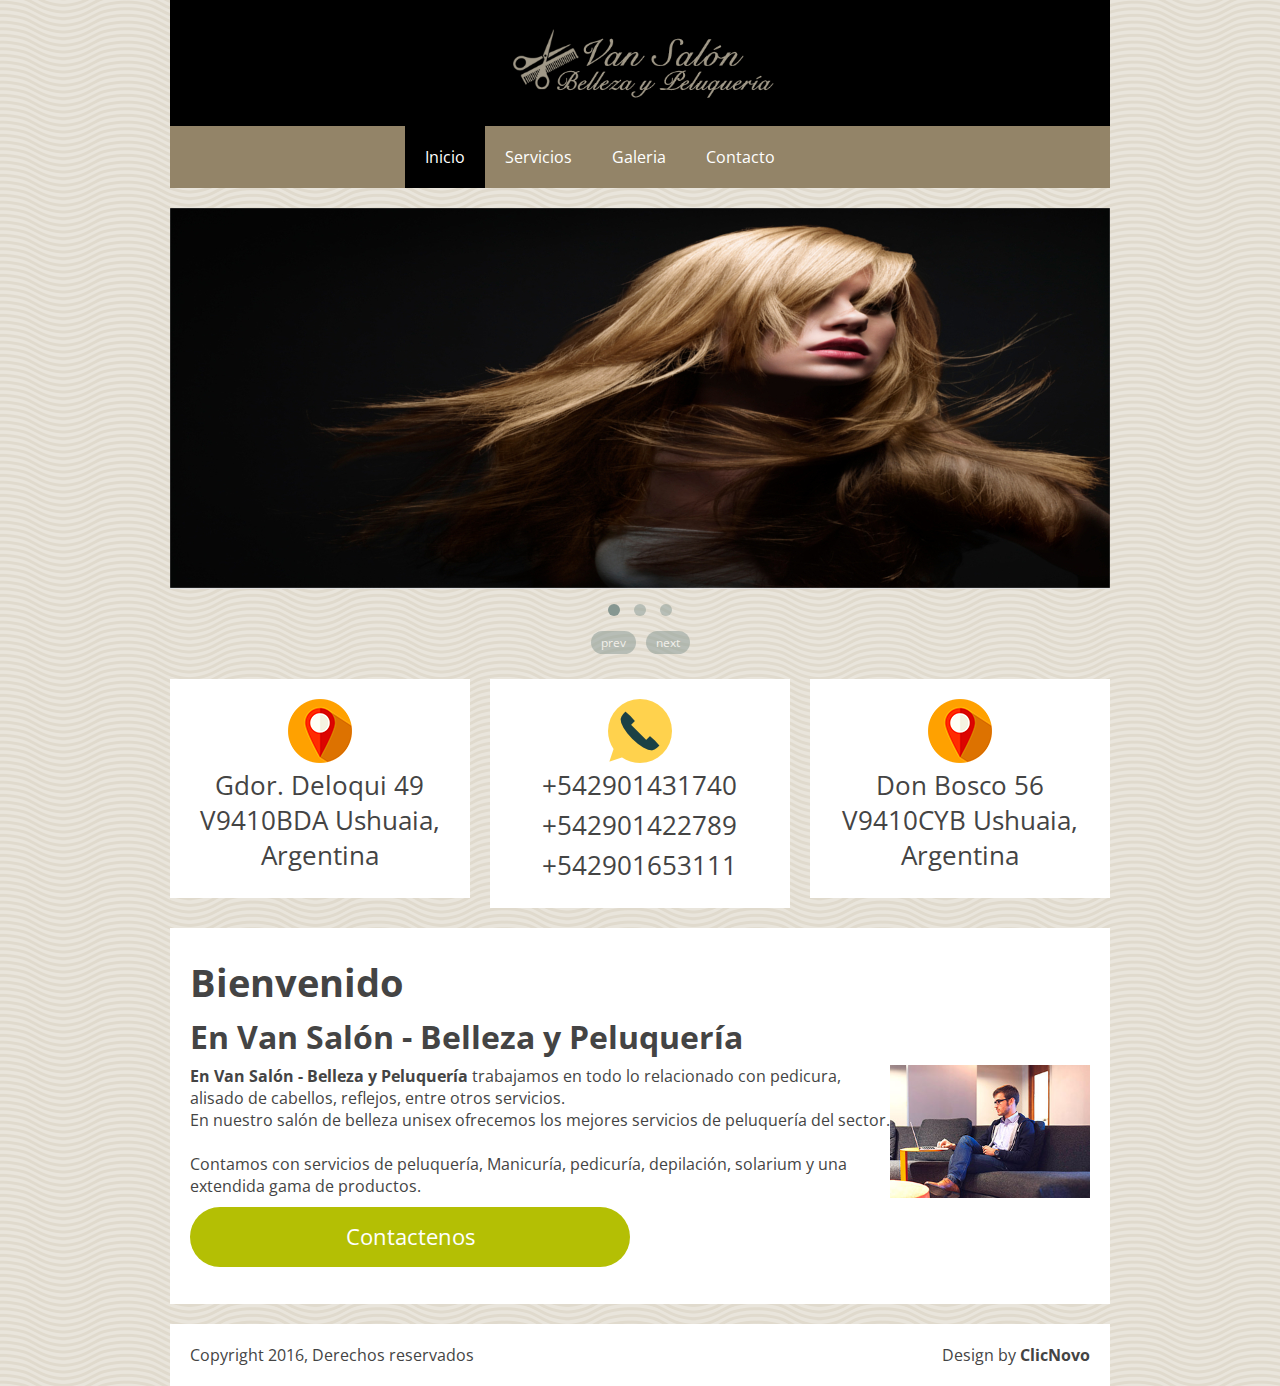
<file: index.html>
<!DOCTYPE html>
<html lang="en-US">
   <head>
      <meta charset="UTF-8">
      <meta name="viewport" content="width=device-width, initial-scale=1.0" />
      <title>Van Salon de Belleza</title>
      <link rel="stylesheet" href="css/components.css">
      <link rel="stylesheet" href="css/responsee.css">
      <link rel="stylesheet" href="owl-carousel/owl.carousel.css">
      <link rel="stylesheet" href="owl-carousel/owl.theme.css">
      <link href='http://fonts.googleapis.com/css?family=Open+Sans:400,300,600,700,800&subset=latin,latin-ext' rel='stylesheet' type='text/css'>
      <script type="text/javascript" src="js/jquery-1.8.3.min.js"></script>
      <script type="text/javascript" src="js/jquery-ui.min.js"></script>    
      <script type="text/javascript" src="js/modernizr.js"></script>
      <script type="text/javascript" src="js/responsee.js"></script>
      <!--[if lt IE 9]>
	      <script src="http://html5shiv.googlecode.com/svn/trunk/html5.js"></script>
        <script src="http://css3-mediaqueries-js.googlecode.com/svn/trunk/css3-mediaqueries.js"></script>
      <![endif]-->
   </head>
   <body class="size-960">
      <!-- HEADER -->
      <header>
         <div class="line">
            <div class="box banner">
               <div class="s-12 l-4 center">
                  <img src="img/logo.png">
               </div>
            </div>
         </div>
         <!-- TOP NAV -->  
         <div class="line">
            <nav class="margin-bottom">
               <p class="nav-text">Men&uacute;</p>
               <div class="top-nav s-12 l-6 center">
                  <ul>
                    <li><a href="index.html">Inicio</a></li>
                    <li><a href="servicios.html">Servicios</a></li>
                    <li><a href="galeria.html">Galeria</a></li>
                    <li><a href="contacto.html">Contacto</a></li>
                  </ul>
               </div>
            </nav>
         </div>
      </header>
      <section>
         <!-- CAROUSEL -->  
         <div class="line">
            <div id="owl-demo" class="owl-carousel owl-theme  margin-bottom">
               <div class="item"><img src="img/owl-c1.jpg" alt=""></div>
               <div class="item"><img src="img/owl-c2.jpg" alt=""></div>
               <div class="item"><img src="img/owl-c3.jpg" alt=""></div>
            </div>
         </div>
         <!-- ASIDE NAV AND CONTENT -->

         <div class="line">
             <div class="margin">

               <div class="s-12 m-6 l-4 margin-bottom">
                 <div class="box">
                   <div align="center">
                    <img src="img/ubicacion.png" alt="">
                    <h3>Gdor. Deloqui 49 V9410BDA Ushuaia, Argentina</h3>
                   </div>
                   
                  </div>
                 </div>
                
               <div class="s-12 m-6 l-4 margin-bottom">
                 <div class="box">
                   <div align="center">
                     <img src="img/mobile-phone.png" alt="">
                    <h3>
                      +542901431740
                    </h3>
                    <h3>
                      +542901422789
                    </h3>
                    <h3>
                      +542901653111
                    </h3>
                   </div>
                   
                  </div>
               </div>

              <div class="s-12 m-6 l-4 margin-bottom">
                <div class="box">
                  <div align="center">
                    <img src="img/ubicacion.png" alt="">
                  <h3>Don Bosco 56 V9410CYB Ushuaia, Argentina</h3>
                  </div>
                  
                </div>
              </div>

             </div>

         </div>

         <div class="line">
            <div class="box margin-bottom">
               <div class="margin">
                   
                  <!-- CONTENT -->

                  <article class="s-12 m-7 l-12">

                     <h1><b>Bienvenido</b></h1>
                     <h2><b>En Van Salón - Belleza y Peluquería</b></h2>

                    <img align="right" src="img/bienvenido.jpg" alt="Bienvenido" style="width: 200px">
                        <p>
                          <strong>En Van Salón - Belleza y Peluquería</strong> trabajamos en todo lo relacionado con pedicura, alisado de cabellos, reflejos, entre otros servicios.
                          <br>
                          En nuestro salón de belleza unisex ofrecemos los mejores servicios de peluquería del sector.
                          <br>
                          <br>
                          Contamos con servicios de peluquería, Manicuría, pedicuría, depilación, solarium y una extendida gama de productos. 
                        </p>

                    <div class="line">
                      <div class="margin">
                        <div class="s-12 l-6">
                          <a class="button rounded-full-btn submit-btn s-12 margin-bottom" href="contacto.html" style="margin-top: 10px;"><h3 style="color: white">Contactenos</h3></a>
                        </div>
                      </div>  
                    </div>

                  </article>
                  <!-- /CONTENT -->

               </div>
            </div>
         </div>
      </section>
      <!-- FOOTER -->
      <footer class="line">
         <div class="box">
            <div class="s-12 l-6">
               <p>Copyright 2016, Derechos reservados</p>
            </div>
            <div class="s-12 l-6">
               <a class="right" href="http://www.clicnovo.com" title="ClicNovo Google Partner">Design by <strong>ClicNovo</strong></a>
            </div>
         </div>
      </footer>
      <script type="text/javascript" src="owl-carousel/owl.carousel.js"></script>  
      <script type="text/javascript">
         jQuery(document).ready(function($) {	  
           $("#owl-demo").owlCarousel({		
         	navigation : true,
         	slideSpeed : 300,
         	paginationSpeed : 400,
         	autoPlay : true,
         	singleItem:true
           });
           $("#owl-demo2").owlCarousel({
         	items : 4,
         	lazyLoad : true,
         	autoPlay : true,
         	navigation : true,
         	pagination : false
           });
         });	 
      </script>
   </body>
</html>
</file>
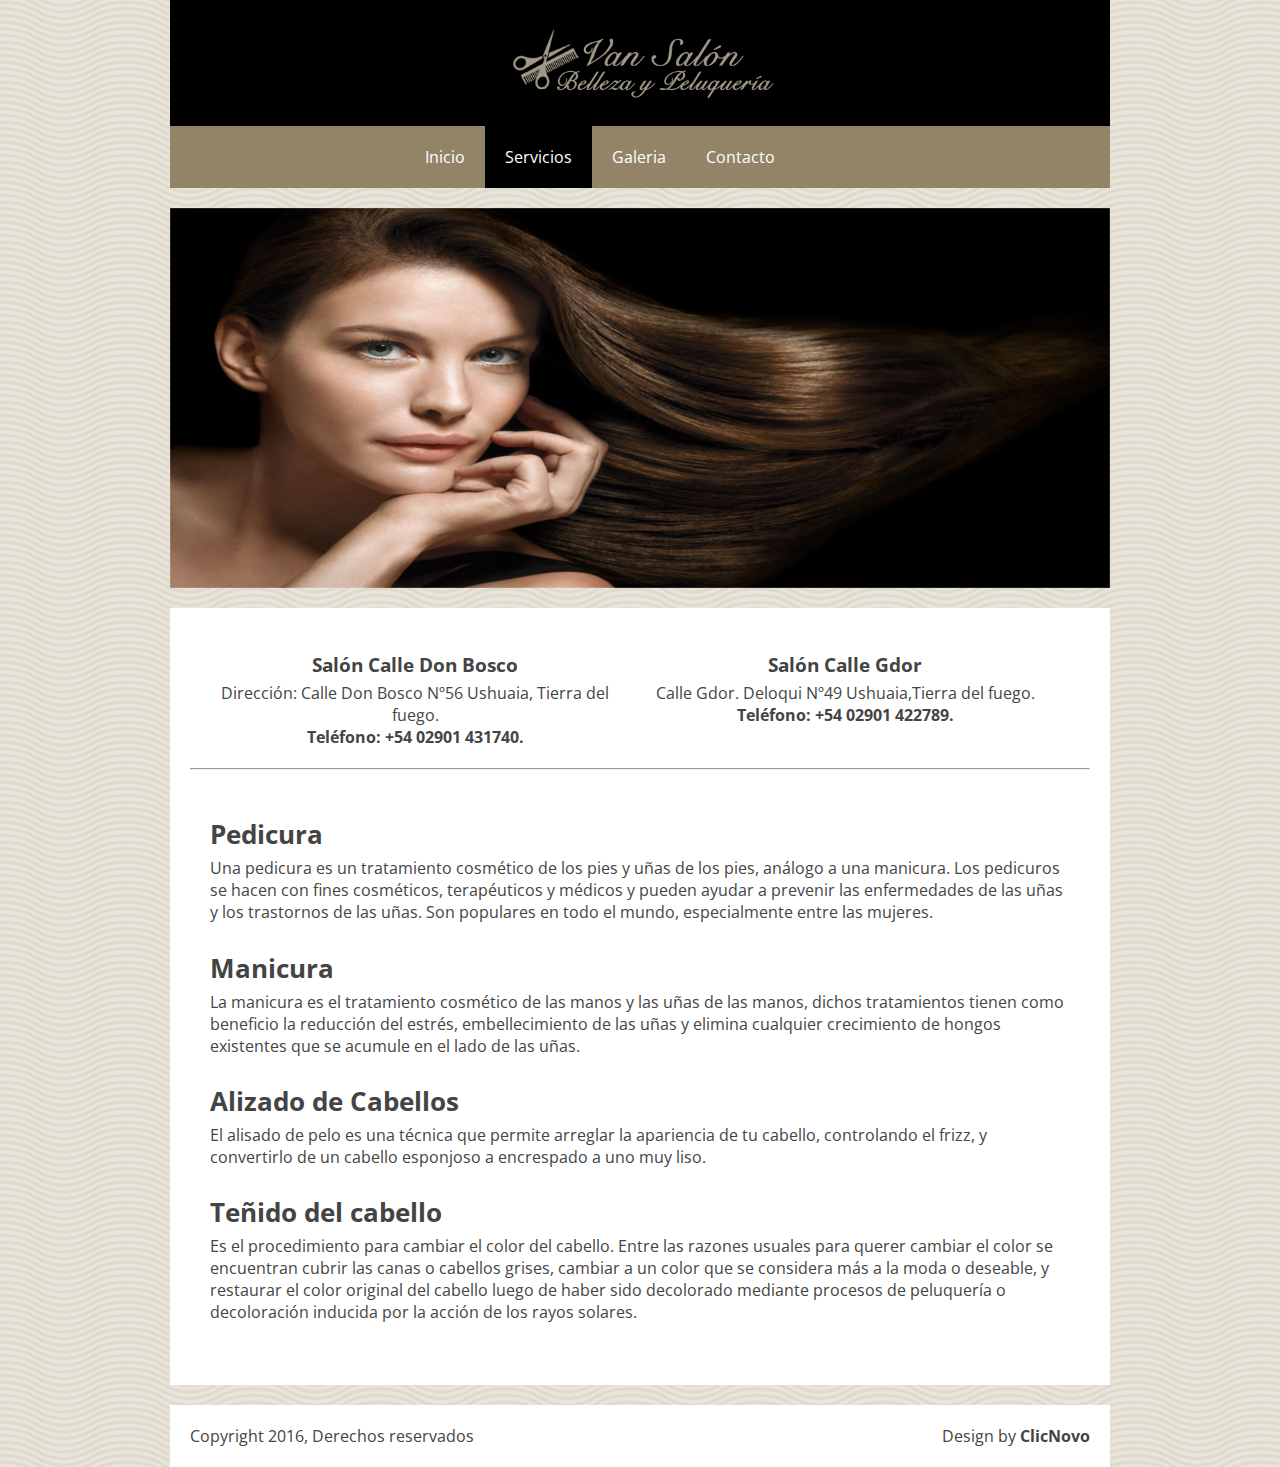
<file: servicios.html>
<!DOCTYPE html>
<html lang="en-US">
   <head>
      <meta charset="UTF-8">
      <meta name="viewport" content="width=device-width, initial-scale=1.0" />
      <title>Van Salon de Belleza</title>
      <link rel="stylesheet" href="css/components.css">
      <link rel="stylesheet" href="css/responsee.css">
      <link rel="stylesheet" href="owl-carousel/owl.carousel.css">
      <link rel="stylesheet" href="owl-carousel/owl.theme.css">
      <link href='http://fonts.googleapis.com/css?family=Open+Sans:400,300,600,700,800&subset=latin,latin-ext' rel='stylesheet' type='text/css'>
      <script type="text/javascript" src="js/jquery-1.8.3.min.js"></script>
      <script type="text/javascript" src="js/jquery-ui.min.js"></script>    
      <script type="text/javascript" src="js/modernizr.js"></script>
      <script type="text/javascript" src="js/responsee.js"></script>
      <!--[if lt IE 9]>
	      <script src="http://html5shiv.googlecode.com/svn/trunk/html5.js"></script>
        <script src="http://css3-mediaqueries-js.googlecode.com/svn/trunk/css3-mediaqueries.js"></script>
      <![endif]-->
   </head>
   <body class="size-960">
      <!-- HEADER -->
      <header>
         <div class="line">
            <div class="box banner">
               <div class="s-12 l-4 center">
                  <img src="img/logo.png">
               </div>
            </div>
         </div>
         <!-- TOP NAV -->  
         <div class="line">
            <nav class="margin-bottom">
               <p class="nav-text">Men&uacute;</p>
               <div class="top-nav s-12 l-6 center">
                  <ul>
                    <li><a href="index.html">Inicio</a></li>
                    <li><a href="servicios.html">Servicios</a></li>
                    <li><a href="galeria.html">Galeria</a></li>
                    <li><a href="contacto.html">Contacto</a></li>
                  </ul>
               </div>
            </nav>
         </div>
      </header>
      <section>
            <div class="line">
            <div class="margin-bottom">
                <img src="img/banner.jpg">
                </div>
          </div>
         <div class="line">
            <div class="box margin-bottom">
               <div class="margin">
                  <!-- CONTENT -->
                  <article class="s-12 m-12 l-12">
                     

                      <div class="box margin">

                        <div class="s-12 m-6 l-6" style="text-align: center;">
                            <h4><b>Sal&oacute;n Calle Don Bosco</b></h4>
                            <p>
                                Dirección: Calle Don Bosco Nº56 Ushuaia, Tierra del fuego.
                                <br>
                                <b>Teléfono: +54 02901 431740.</b>
                            </p>
                        </div>

                         <div class="s-12 m-6 l-6" style="text-align: center;">
                            <h4><b>Sal&oacute;n Calle Gdor</b></h4>
                            <p>
                                Calle Gdor. Deloqui Nº49 Ushuaia,Tierra del fuego.
                                <br>
                                <b>Teléfono: +54 02901 422789.</b>
                            </p>
                         </div>
                     </div>

                     <hr>

                      <div class="box">
                          <br>
                        <h3><b>Pedicura</b></h3>
                        <p>
                            Una pedicura es un tratamiento cosmético de los pies y uñas de los pies, análogo a una manicura. Los pedicuros se hacen con fines cosméticos, terapéuticos y médicos y pueden ayudar a prevenir las enfermedades de las uñas y los trastornos de las uñas. Son populares en todo el mundo, especialmente entre las mujeres.
                        </p><br>
                          
                        <h3><b>Manicura</b></h3>
                        <p>
                            La manicura es el tratamiento cosmético de las manos y las uñas de las manos, dichos tratamientos tienen como beneficio la reducción del estrés, embellecimiento de las uñas  y elimina cualquier crecimiento de hongos existentes que se acumule en el lado de las uñas.
                        </p><br>
                        
                        <h3><b>Alizado de Cabellos</b></h3>
                        <p>
                            El alisado de pelo es una técnica que permite arreglar la apariencia de tu cabello, controlando el frizz, y convertirlo de un cabello esponjoso a encrespado a uno muy liso.
                        </p><br>

                        <h3><b>Teñido del cabello</b></h3>
                        <p>
                            Es el procedimiento para cambiar el color del cabello. Entre las razones usuales para querer cambiar el color se encuentran cubrir las canas o cabellos grises, cambiar a un color que se considera más a la moda o deseable, y restaurar el color original del cabello luego de haber sido decolorado mediante procesos de peluquería o decoloración inducida por la acción de los rayos solares.
                        </p><br>
                     </div>
        
                  </article>
                  <!-- ASIDE NAV -->
               </div>
            </div>
         </div>
      </section>
      <!-- FOOTER -->
      <footer class="line">
         <div class="box">
            <div class="s-12 l-6">
               <p>Copyright 2016, Derechos reservados</p>
            </div>
            <div class="s-12 l-6">
               <a class="right" href="http://www.clicnovo.com" title="ClicNovo Google Partner">Design by <strong>ClicNovo</strong></a>
            </div>
         </div>
      </footer>
      <script type="text/javascript" src="owl-carousel/owl.carousel.js"></script>  
      <script type="text/javascript">
         jQuery(document).ready(function($) {	  
           $("#owl-demo").owlCarousel({		
         	navigation : true,
         	slideSpeed : 300,
         	paginationSpeed : 400,
         	autoPlay : true,
         	singleItem:true
           });
           $("#owl-demo2").owlCarousel({
         	items : 4,
         	lazyLoad : true,
         	autoPlay : true,
         	navigation : true,
         	pagination : false
           });
         });	 
      </script>
   </body>
</html>
</file>
<file: css/components.css>
/*
 * Components CSS - v3.1 - 2016-04-15
 * https://www.myresponsee.com
 * Copyright 2016, Vision Design - graphic zoo
 * Free to use under the MIT license.
*/
/* Tabs */
.tab-item {
  background: none repeat scroll 0 0 #fff;
  display: none;
  padding: 1.25em 0;
}
.tab-item.tab-active {
  display: block;
}
.tab-content > .tab-label {
  display: none;
}
.tab-nav > .tab-label {
  float:left;
}
a.tab-label, a.tab-label:link, a.tab-label:visited, a.tab-label:hover {
  background: none repeat scroll 0 0 #262626;
  color: #fff;
  margin-right: 1px;
  padding: 0.625em 1.25em;
  transition: background 0.20s linear 0s;
  -o-transition: background 0.20s linear 0s;
  -ms-transition: background 0.20s linear 0s;
  -moz-transition: background 0.20s linear 0s;
  -webkit-transition: background 0.20s linear 0s;
}
a.tab-label:hover,a.tab-label.active-btn {
  background: none repeat scroll 0 0 #999;
}
.tab-label.active-btn {
  cursor: default;
}
.tab-content {
  text-align: left;
}
/* Buttons */
.button,a.button,a.button:link,a.button:active,a.button:visited {
  background: #777 none repeat scroll 0 0;
  border: 0;
  color: #fff;
  cursor: pointer;
  display: inline-block;
  font-size: 0.85em;
  padding: 0.825em 1em;
  text-align: center;
  transition: all 0.20s linear 0s;
  -o-transition: all 0.20s linear 0s;
  -ms-transition: all 0.20s linear 0s;
  -moz-transition: all 0.20s linear 0s;
  -webkit-transition: all 0.20s linear 0s;
}
.button.rounded-btn {
  border-radius: 4px;
}
.button.rounded-full-btn {
  border-radius: 100px;
}
.button:hover {box-shadow: 0 0 10px 100px rgba(255,255,255,0.15) inset;}
.button.secondary-btn,a.button.secondary-btn,a.button.secondary-btn:link,a.button.secondary-btn:active,a.button.secondary-btn:visited {
  background: #444 none repeat scroll 0 0;
}
.button.cancel-btn,a.button.cancel-btn,a.button.cancel-btn:link,a.button.cancel-btn:active,a.button.cancel-btn:visited {
  background: #dc003a none repeat scroll 0 0;
}
.button.submit-btn,a.button.submit-btn,a.button.submit-btn:link,a.button.submit-btn:active,a.button.submit-btn:visited {
  background: #b4bf04 none repeat scroll 0 0;
}
.button.reload-btn,a.button.reload-btn,a.button.reload-btn:link,a.button.reload-btn:active,a.button.reload-btn:visited {
  background: #ff9800 none repeat scroll 0 0;
}
.button.disabled-btn {
  cursor: not-allowed!important;
  opacity: 0.2;
}
.button i {
  background: rgba(0, 0, 0, 0.1) none repeat scroll 0 0;
  border-radius: 27px;
  color: #fff!important;
  display: inline-block;
  font-size: 0.8em;
  height: 27px;
  line-height: 27px;
  margin-right: 5px;
  width: 27px;
  transition: all 0.20s linear 0s;
  -o-transition: all 0.20s linear 0s;
  -ms-transition: all 0.20s linear 0s;
  -moz-transition: all 0.20s linear 0s;
  -webkit-transition: all 0.20s linear 0s;
}
.button:hover > i {
  background: rgba(0, 0, 0, 0.06) none repeat scroll 0 0;
}

@media screen and (max-width:768px) {    
  .tab-nav > .tab-label {
    margin: 0.5px 0;
    width: 100%;
  }
}
/* Custom forms */
form.customform input, form.customform select, form.customform textarea, form.customform button {
 font-size:0.9em;
 font-family:inherit;
 margin-bottom:1.25em;
} 
form.customform input, form.customform select {height: 2.7em;}
form.customform input, form.customform textarea, form.customform select { 
 background: none repeat scroll 0 0 #F5F5F5;
 transition: background 0.20s linear 0s;
 -o-transition: background 0.20s linear 0s;
 -ms-transition: background 0.20s linear 0s;
 -moz-transition: background 0.20s linear 0s;
 -webkit-transition: background 0.20s linear 0s;
}
form.customform input:hover, form.customform textarea:hover, form.customform select:hover, form.customform input:focus, form.customform textarea:focus, form.customform select:focus {background: none repeat scroll 0 0 #fff;}
form.customform input, form.customform textarea, form.customform select {
 background: none repeat scroll 0 0 #F5F5F5;
 border: 1px solid #E0E0E0;
 padding: 0.625em;
 width: 100%;
}
form.customform input[type="file"] {
 border: 1px solid #E0E0E0;
 height: auto;
 max-height: 2.7em;
 min-height: 2.7em;
 padding: 0.4em;
 width: 100%;
}
form.customform input[type="radio"], form.customform input[type="checkbox"] {
 margin-right: 0.625em;
 width:auto;
 padding:0;
 height:auto;
}
form.customform option {padding: 0.625em;}
form.customform select[multiple="multiple"] {height: auto;}
form.customform button {
 width: 100%;
 background: none repeat scroll 0 0 #444;
 border: 0 none;
 color: #fff;
 height: 2.7em;
 padding: 0.625em;
 cursor:pointer;
 width: 100%;
 transition: background 0.20s linear 0s;
 -o-transition: background 0.20s linear 0s;
 -ms-transition: background 0.20s linear 0s;
 -moz-transition: background 0.20s linear 0s;
 -webkit-transition: background 0.20s linear 0s;
}	
form.customform button:hover {background: none repeat scroll 0 0 #666;}
/* Icon font - MFG labs */
@font-face {
  font-family: 'mfg';
    src: url('../font/mfglabsiconset-webfont.eot');
    src: url('../font/mfglabsiconset-webfont.svg#mfg_labs_iconsetregular') format('svg'),
   		   url('../font/mfglabsiconset-webfont.eot?#iefix') format('embedded-opentype'),
         url('../font/mfglabsiconset-webfont.woff') format('woff'),
         url('../font/mfglabsiconset-webfont.ttf') format('truetype');
    font-weight: normal;
    font-style: normal;
}
i, .icon {
  font-family: 'mfg';
  font-size: 1em;
  font-style: normal;
  font-weight: normal;
  color:#e3e3e3;
}
.icon2x {font-size: 2em;}
.icon3x {font-size: 3em;}
.gradient {
  color: #999;
  text-shadow: 1px 1px 1px rgba(27, 27, 27, 0.19);
  transition: all 0.1s ease-in-out 0s;
}
.gradient:hover, .gradient .current {
  color: #eee;
  text-shadow: 0 0 3px rgba(255, 255, 255, 0.25);
}
.icon-cloud:before { content: "\2601"; }
.icon-at:before { content: "\0040"; }
.icon-plus:before { content: "\002B"; }
.icon-minus:before { content: "\2212"; }
.icon-arrow_up:before { content: "\2191"; }
.icon-arrow_down:before { content: "\2193"; }
.icon-arrow_right:before { content: "\2192"; }
.icon-arrow_left:before { content: "\2190"; }
.icon-chevron_down:before { content: "\f004"; }
.icon-chevron_up:before { content: "\f005"; }
.icon-chevron_right:before { content: "\f006"; }
.icon-chevron_left:before { content: "\f007"; }
.icon-reorder:before { content: "\f008"; }
.icon-list:before { content: "\f009"; }
.icon-reorder_square:before { content: "\f00a"; }
.icon-reorder_square_line:before { content: "\f00b"; }
.icon-coverflow:before { content: "\f00c"; }
.icon-coverflow_line:before { content: "\f00d"; }
.icon-pause:before { content: "\f00e"; }
.icon-play:before { content: "\f00f"; }
.icon-step_forward:before { content: "\f010"; }
.icon-step_backward:before { content: "\f011"; }
.icon-fast_forward:before { content: "\f012"; }
.icon-fast_backward:before { content: "\f013"; }
.icon-cloud_upload:before { content: "\f014"; }
.icon-cloud_download:before { content: "\f015"; }
.icon-data_science:before { content: "\f016"; }
.icon-data_science_black:before { content: "\f017"; }
.icon-globe:before { content: "\f018"; }
.icon-globe_black:before { content: "\f019"; }
.icon-math_ico:before { content: "\f01a"; }
.icon-math:before { content: "\f01b"; }
.icon-math_black:before { content: "\f01c"; }
.icon-paperplane_ico:before { content: "\f01d"; }
.icon-paperplane:before { content: "\f01e"; }
.icon-paperplane_black:before { content: "\f01f"; }
.icon-color_balance:before { content: "\f020"; }
.icon-star:before { content: "\2605"; }
.icon-star_half:before { content: "\f022"; }
.icon-star_empty:before { content: "\2606"; }
.icon-star_half_empty:before { content: "\f024"; }
.icon-reload:before { content: "\f025"; }
.icon-heart:before { content: "\2665"; }
.icon-heart_broken:before { content: "\f028"; }
.icon-hashtag:before { content: "\f029"; }
.icon-reply:before { content: "\f02a"; }
.icon-retweet:before { content: "\f02b"; }
.icon-signin:before { content: "\f02c"; }
.icon-signout:before { content: "\f02d"; }
.icon-download:before { content: "\f02e"; }
.icon-upload:before { content: "\f02f"; }
.icon-placepin:before { content: "\f031"; }
.icon-display_screen:before { content: "\f032"; }
.icon-tablet:before { content: "\f033"; }
.icon-smartphone:before { content: "\f034"; }
.icon-connected_object:before { content: "\f035"; }
.icon-lock:before { content: "\F512"; }
.icon-unlock:before { content: "\F513"; }
.icon-camera:before { content: "\F4F7"; }
.icon-isight:before { content: "\f039"; }
.icon-video_camera:before { content: "\f03a"; }
.icon-random:before { content: "\f03b"; }
.icon-message:before { content: "\F4AC"; }
.icon-discussion:before { content: "\f03d"; }
.icon-calendar:before { content: "\F4C5"; }
.icon-ringbell:before { content: "\f03f"; }
.icon-movie:before { content: "\f040"; }
.icon-mail:before { content: "\2709"; }
.icon-pen:before { content: "\270F"; }
.icon-settings:before { content: "\9881"; }
.icon-measure:before { content: "\f044"; }
.icon-vector:before { content: "\f045"; }
.icon-vector_pen:before { content: "\2712"; }
.icon-mute_on:before { content: "\f047"; }
.icon-mute_off:before { content: "\f048"; }
.icon-home:before { content: "\2302"; }
.icon-sheet:before { content: "\f04a"; }
.icon-arrow_big_right:before { content: "\21C9"; }
.icon-arrow_big_left:before { content: "\21C7"; }
.icon-arrow_big_down:before { content: "\21CA"; }
.icon-arrow_big_up:before { content: "\21C8"; }
.icon-dribbble_circle:before { content: "\f04f"; }
.icon-dribbble:before { content: "\f050"; }
.icon-facebook_circle:before { content: "\f051"; }
.icon-facebook:before { content: "\f052"; }
.icon-git_circle_alt:before { content: "\f053"; }
.icon-git_circle:before { content: "\f054"; }
.icon-git:before { content: "\f055"; }
.icon-octopus:before { content: "\f056"; }
.icon-twitter_circle:before { content: "\f057"; }
.icon-twitter:before { content: "\f058"; }
.icon-google_plus_circle:before { content: "\f059"; }
.icon-google_plus:before { content: "\f05a"; }
.icon-linked_in_circle:before { content: "\f05b"; }
.icon-linked_in:before { content: "\f05c"; }
.icon-instagram:before { content: "\f05d"; }
.icon-instagram_circle:before { content: "\f05e"; }
.icon-mfg_icon:before { content: "\f05f"; }
.icon-xing:before { content: "\F532"; }
.icon-xing_circle:before { content: "\F533"; }
.icon-mfg_icon_circle:before { content: "\f060"; }
.icon-user:before { content: "\f061"; }
.icon-user_male:before { content: "\f062"; }
.icon-user_female:before { content: "\f063"; }
.icon-users:before { content: "\f064"; }
.icon-file_open:before { content: "\F4C2"; }
.icon-file_close:before { content: "\f067"; }
.icon-file_alt:before { content: "\f068"; }
.icon-file_close_alt:before { content: "\f069"; }
.icon-attachment:before { content: "\f06a"; }
.icon-check:before { content: "\2713"; }
.icon-cross_mark:before { content: "\274C"; }
.icon-cancel_circle:before { content: "\F06E"; }
.icon-check_circle:before { content: "\f06d"; }
.icon-magnifying:before { content: "\F50D"; }
.icon-inbox:before { content: "\f070"; }
.icon-clock:before { content: "\23F2"; }
.icon-stopwatch:before { content: "\23F1"; }
.icon-hourglass:before { content: "\231B"; }
.icon-trophy:before { content: "\f074"; }
.icon-unlock_alt:before { content: "\F075"; }
.icon-lock_alt:before { content: "\F510"; }
.icon-arrow_doubled_right:before { content: "\21D2"; }
.icon-arrow_doubled_left:before { content: "\21D0"; }
.icon-arrow_doubled_down:before { content: "\21D3"; }
.icon-arrow_doubled_up:before { content: "\21D1"; }
.icon-link:before { content: "\f07B"; }
.icon-warning:before { content: "\2757"; }
.icon-warning_alt:before { content: "\2755"; }
.icon-magnifying_plus:before { content: "\f07E"; }
.icon-magnifying_minus:before { content: "\f07F"; }
.icon-white_question:before { content: "\2754"; }
.icon-black_question:before { content: "\2753"; }
.icon-stop:before { content: "\f080"; }
.icon-share:before { content: "\f081"; }
.icon-eye:before { content: "\f082"; }
.icon-trash_can:before { content: "\f083"; }
.icon-hard_drive:before { content: "\f084"; }
.icon-information_black:before { content: "\f085"; }
.icon-information_white:before { content: "\f086"; }
.icon-printer:before { content: "\f087"; }
.icon-letter:before { content: "\f088"; }
.icon-soundcloud:before { content: "\f089"; }
.icon-soundcloud_circle:before { content: "\f08A"; }
.icon-anchor:before { content: "\2693"; }
.icon-female_sign:before { content: "\2640"; }
.icon-male_sign:before { content: "\2642"; }
.icon-joystick:before { content: "\F514"; }
.icon-high_voltage:before { content: "\26A1"; }
.icon-fire:before { content: "\F525"; }
.icon-newspaper:before { content: "\F4F0"; }
.icon-chart:before { content: "\F526"; }
.icon-spread:before { content: "\F527"; }
.icon-spinner_1:before { content: "\F528"; }
.icon-spinner_2:before { content: "\F529"; }
.icon-chart_alt:before { content: "\F530"; }
.icon-label:before { content: "\F531"; }
.icon-brush:before { content: "\E000"; }
.icon-refresh:before { content: "\E001"; }
.icon-node:before { content: "\E002"; }
.icon-node_2:before { content: "\E003"; }
.icon-node_3:before { content: "\E004"; }
.icon-link_2_nodes:before { content: "\E005"; }
.icon-link_3_nodes:before { content: "\E006"; }
.icon-link_loop_nodes:before { content: "\E007"; }
.icon-node_size:before { content: "\E008"; }
.icon-node_color:before { content: "\E009"; }
.icon-layout_directed:before { content: "\E010"; }
.icon-layout_radial:before { content: "\E011"; }
.icon-layout_hierarchical:before { content: "\E012"; }
.icon-node_link_direction:before { content: "\E013"; }
.icon-node_link_short_path:before { content: "\E014"; }
.icon-node_cluster:before { content: "\E015"; }
.icon-display_graph:before { content: "\E016"; }
.icon-node_link_weight:before { content: "\E017"; }
.icon-more_node_links:before { content: "\E018"; }
.icon-node_shape:before { content: "\E00A"; }
.icon-node_icon:before { content: "\E00B"; }
.icon-node_text:before { content: "\E00C"; }
.icon-node_link_text:before { content: "\E00D"; }
.icon-node_link_color:before { content: "\E00E"; }
.icon-node_link_shape:before { content: "\E00F"; }
.icon-credit_card:before { content: "\F4B3"; }
.icon-disconnect:before { content: "\F534"; }
.icon-graph:before { content: "\F535"; }
.icon-new_user:before { content: "\F536"; }
</file>
<file: css/responsee.css>
/*
 * Responsee CSS - v3.1 - 2016-04-15
 * https://www.myresponsee.com
 * Copyright 2016, Vision Design - graphic zoo
 * Free to use under the MIT license.
*/
* {  
  -webkit-box-sizing:border-box;
  -moz-box-sizing:border-box;
  box-sizing:border-box;
  margin:0;	
  }
body {
  background-image: url(../img/wov.png);
  background-repeat: repeat;
  font-size:100%;
  font-family:"Open Sans",Arial,sans-serif;
  color:#444;
  }
h1, h2, h3, h4, h5, h6 {
  color:#444;
  font-weight: normal;
  margin:0.2em 0 0.2em 0;    
}
h1 {font-size:2.4em;}
h2 {font-size:2em;}  
h3 {font-size:1.6em;}  
h4 {font-size:1.2em;}  
h5 {font-size:1em;}  
h6 {font-size:0.9em;}    
a, a:link, a:visited, a:hover, a:active {
  text-decoration:none;
  color:#444;
}
img {
  border:0;
  display:block;
  height:auto;
  max-width:100%;
  width:auto;
}
.owl-item img, .full-img {
  max-width: none;
  width:100%;
}  
table {
  background:none repeat scroll 0 0 #fff;
  border:1px solid #D0D0D0;
  border-collapse:collapse;
  border-spacing:0;
  text-align:left;
  width:100%;
}
table tr td, table tr th {padding:0.625em;}
table tfoot, table thead {background:none repeat scroll 0 0 #e0e0e0;}
table tr:nth-of-type(2n) {background:none repeat scroll 0 0 #e0e0e0;}
th {border-right:1px solid #fff;}
td {border-right:1px solid #e0e0e0;}
.size-960 .line {
  margin:0 auto;
  max-width:60em;
  padding:0 0.625em;
}
.size-1140 .line {
  margin:0 auto;
  max-width:71.25em;
  padding:0 0.625em;
}
.size-960.align-content-left .line,.size-1140.align-content-left .line {margin-left:0;}
form {line-height:1.4em;}
nav {
  display:block;
  width:100%;
  background:#938468;
}
.line::after, nav::after, .center::after, .box::after, .margin::after {clear: both;}
.line::before, .line::after, nav::before, nav::after, .center::before, .center::after, .box::before, .box::after, .margin::before, .margin::after {
  content: " ";
  display: table;
}
.top-nav ul {padding:0;}
.top-nav ul ul {
  position:absolute;
  background:#262626;
}
.top-nav li {
  float:left;
  list-style:none outside none;
  cursor:pointer;
}
.top-nav li a {
  padding:1.25em;
  display:block;
  color:#fff; 
}
.top-nav li ul li a {
  background:none repeat scroll 0 0 #222;
  min-width:100%;
  padding:0.625em;
}
.top-nav li a:hover, .aside-nav li a:hover {background:#E59318;}
.top-nav li ul {display:none;}
.top-nav li ul li {
  float:none;
  list-style:none outside none;
  min-width:100%;
  padding:0;
}
.top-nav li ul li ul li {
  float:none;
  list-style:none outside none;
  min-width:100%;
  padding:0;
}
.count-number {
  background:none repeat scroll 0 0 #777;
  -webkit-border-radius:10em;
  -moz-border-radius:10em;
  border-radius:10em;
  display:inline-block;
  font-size:0.7em;
  line-height:1.8em;
  margin-left:0.3125em;
  text-align:center;
  width:1.8em;  
  color:#fff; 
  margin-bottom:-0.3125em; 
}
ul.chevron .count-number {display:none;}
ul.chevron .submenu > a:after, ul.chevron .sub-submenu > a:after,ul.chevron .aside-submenu > a:after, ul.chevron .aside-sub-submenu > a:after {
  content:"\f004";
  display:inline-block;
  font-family:mfg;
  font-size:0.7em;
  margin:0 0.625em;
}
.top-nav .active-item a {background:none repeat scroll 0 0 #000;}
.aside-nav > ul > li.active-item > a:link, .aside-nav > ul > li.active-item > a:visited {
  background:none repeat scroll 0 0 #999;
  color:#fff;
} 
@media screen and (min-width:769px) {
  .aside-nav .count-number {
	 margin-left:-1.25em;	
	 float:right;	
  }
  .top-nav li:hover > ul {
	 display:block;
	 z-index:10;
  }  
.top-nav li:hover > ul ul {
    left:100%;
    margin:-2.5em 0;
    width:100%;
  } 
}
.nav-text {display:none;}
.aside-nav li li a, .aside-nav li li.active-item a, .aside-nav li li.aside-sub-submenu li a, 
.aside-nav > ul > li > a, .aside-nav > ul > li.active-item > a:link, .aside-nav > ul > li.active-item > a:visited, .aside-nav li > ul,
.top-nav .active-item a, .top-nav li a, .aside-nav li a, .top-nav li ul li a, .top-nav li a,.top-nav li a, .top-nav li ul li a, .top-nav li ul li ul li a {
  transition:background 0.20s linear 0s;
  -o-transition:background 0.20s linear 0s;
  -ms-transition:background 0.20s linear 0s;
  -moz-transition:background 0.20s linear 0s;
  -webkit-transition:background 0.20s linear 0s;
}
.aside-nav ul {
  background:#e8e8e8; 
  padding:0;
}
.aside-nav li {
  list-style:none outside none;
  cursor:pointer;
}
.aside-nav li a {
  display:block;
  padding:1.25em;
  border-bottom:1px solid #d2d2d2; 
}
.aside-nav > ul > li:last-child a {border-bottom:0 none;}
.aside-nav li > ul {
  height:0;
  display:block;
  position:relative;
  background:#f4f4f4;
  border-left:solid 1px #f2f2f2;
  border-right:solid 1px #f2f2f2;
  overflow:hidden;
}
.aside-nav li ul ul {
  border:0;
  background:#fff;
}
.aside-nav ul ul a {padding:0.625em 1.25em;}
.aside-nav li a:link, .aside-nav li a:visited {color:#333;}
.aside-nav li li a:hover, .aside-nav li li.active-item > a, .aside-nav li li.aside-sub-submenu li a:hover {
  color:#999;
  background:none;
}
.aside-nav > ul > li > a:hover {color:#fff;}
.aside-nav li li a:hover:before, .aside-nav li li.active-item a:before {
  content:"\f006";
  display:inline-block;
  font-family:"mfg";
  font-size:0.6em;
  margin:0 0.625em 0 -1.25em;
  width:0.625em;
}
.aside-nav li li a:link, .aside-nav li li a:visited {background:none;}
.aside-nav .show-aside-ul, .aside-nav .active-aside-item  {
  display:block;  
  height:auto;
}
.padding {
  display:list-item;
  list-style:none outside none;
  padding:10px;
}
.margin {margin:0 -0.625em;}
.line {clear:left;}
.line .line {padding:0;}
.hide-l {display:none;}
.box {
  background:none repeat scroll 0 0 #fff;
  display:block;
  padding:1.25em;
  width:100%;
}
.margin-bottom {margin-bottom:1.25em;}
.s-1, .s-2,.s-five,.s-3, .s-4, .s-5, .s-6, .s-7, .s-8, .s-9, .s-10, .s-11, .s-12, .m-1, .m-2, .m-five, .m-3, .m-4, .m-5, .m-6, .m-7, .m-8, .m-9, .m-10, .m-11, .m-12, .l-1, .l-2, .l-five, .l-3, .l-4, .l-5, .l-6, .l-7, .l-8, .l-9, .l-10, .l-11, .l-12 {
  float:left;
  position:relative;
}
.l-offset-1 {margin-left:8.3333%;}
.l-offset-2 {margin-left:16.6666%;}
.l-offset-five {margin-left:16.6666%;}
.l-offset-3 {margin-left:25%;}
.l-offset-4 {margin-left:33.3333%;}
.l-offset-5 {margin-left:41.6666%;}
.l-offset-6 {margin-left:50%;}
.l-offset-7 {margin-left:58.3333%;}
.l-offset-8 {margin-left:66.6666%;}
.l-offset-9 {margin-left:75%;}
.l-offset-10 {margin-left:83.3333%;}
.l-offset-11 {margin-left:91.6666%;}
.l-offset-12 {margin-left:100%;} 
.s-1 {width:8.3333%;}
.s-2 {width:16.6666%;}
.s-five {width:16.6666%;}
.s-3 {width:25%;}
.s-4 {width:33.3333%;}
.s-5 {width:41.6666%;}
.s-6 {width:50%;}
.s-7 {width:58.3333%;}
.s-8 {width:66.6666%;}
.s-9 {width:75%;}
.s-10 {width:83.3333%;}
.s-11 {width:91.6666%;}
.s-12 {width:100%;}
.margin > .s-1,.margin > .s-2,.margin > .s-five,.margin > .s-3,.margin > .s-4,.margin > .s-5,.margin > .s-6,.margin > .s-7,.margin > .s-8,.margin > .s-9,.margin > .s-10,.margin > .s-11,.margin > .s-12,
.margin > .m-1,.margin > .m-2,.margin > .m-five,.margin > .m-3,.margin > .m-4,.margin > .m-5,.margin > .m-6,.margin > .m-7,.margin > .m-8,.margin > .m-9,.margin > .m-10,.margin > .m-11,.margin > .m-12,
.margin > .l-1,.margin > .l-2,.margin > .l-five,.margin > .l-3,.margin > .l-4,.margin > .l-5,.margin > .l-6,.margin > .l-7,.margin > .l-8,.margin > .l-9,.margin > .l-10,.margin > .l-11,.margin > .l-12 {padding:0 0.625em;}
.m-1 {width:8.3333%;}
.m-2 {width:16.6666%;}
.m-five {width:20%;}
.m-3 {width:25%;}
.m-4 {width:33.3333%;}
.m-5 {width:41.6666%;}
.m-6 {width:50%;}
.m-7 {width:58.3333%;}
.m-8 {width:66.6666%;}
.m-9 {width:75%;}
.m-10 {width:83.3333%;}
.m-11 {width:91.6666%;}
.m-12 {width:100%;}
.l-1 {width:8.3333%;}
.l-2 {width:16.6666%;}
.l-five {width:20%;}
.l-3 {width:25%;}
.l-4 {width:33.3333%;}
.l-5 {width:41.6666%;}
.l-6 {width:50%;}
.l-7 {width:58.3333%;}
.l-8 {width:66.6666%;}
.l-9 {width:75%;}
.l-10 {width:83.3333%;}
.l-11 {width:91.6666%;}
.l-12 {width:100%;}
.right {float:right;} 
@media screen and (max-width:768px) {
.size-960 {max-width:768px;}
.size-1140 {max-width:768px;}
.hide-l {display:block;}
.hide-s {display:block;}
.hide-m {display:none;}
nav {
  display:block;
  cursor:pointer;
  line-height:3em;
}
.top-nav li a {background:none repeat scroll 0 0 #4a4a4a;}
.top-nav > ul {
  height:0;
  max-width:100%;
  overflow:hidden;
  position:relative;
  z-index:999;
}
.top-nav > ul.show-menu {height:auto;}
.top-nav ul ul {
  left:0;
  margin-top:0;
  position:relative;
  right:0;
} 
.top-nav li ul li a {min-width:100%;}
.top-nav li {
  float:none;
  list-style:none outside none;
  padding:0;
}
.top-nav li a {
  border-top:1px solid #333;
  color:#fff;
  display:block;
  padding:0.625em;
  text-decoration:none;
}
.top-nav li ul li a {border-top:1px solid #878787;}
.top-nav li ul li ul li a {border-top:1px solid #989898;}
.top-nav li a:hover {
  background:none repeat scroll 0 0 #8b8b8b;
  color:#fff;
}
.top-nav li ul,.top-nav li ul li ul {
  display:block;  
  overflow:hidden; 
  height:0;   
} 
.top-nav > ul ul.show-ul {
  display:block;
  height:auto;  
}
.top-nav li ul li a {
  background:none repeat scroll 0 0 #9d9d9d;
  padding:0.625em;
}
.top-nav li ul li ul li a {
  background:none repeat scroll 0 0 #d7d7d7;
  color:#222;
}
.nav-text {
  color:#fff;
  display:block;
  font-size:1.2em;
  line-height:3em;
  margin-right:0.625em;
  max-width:100%;
  text-align:right;
  vertical-align:middle;
}
.nav-text:after {
  content:"\f008";
  font-family:"mfg";
  font-size:1.1em;
  margin-left:0.5em;
  text-align:right;
}
.l-offset-1,.l-offset-2,.l-offset-five,.l-offset-3,.l-offset-4,.l-offset-5,.l-offset-6,.l-offset-7,.l-offset-8,.l-offset-9,.l-offset-10,.l-offset-11,.l-offset-12{margin-left:0;}
.m-offset-1 {margin-left:8.3333%;}
.m-offset-2 {margin-left:16.6666%;}
.m-offset-five {margin-left:16.6666%;}
.m-offset-3 {margin-left:25%;}
.m-offset-4 {margin-left:33.3333%;}
.m-offset-5 {margin-left:41.6666%;}
.m-offset-6 {margin-left:50%;}
.m-offset-7 {margin-left:58.3333%;}
.m-offset-8 {margin-left:66.6666%;}
.m-offset-9 {margin-left:75%;}
.m-offset-10 {margin-left:83.3333%;}
.m-offset-11 {margin-left:91.6666%;}
.m-offset-12 {margin-left:100%;} 
.l-1 {width:8.3333%;}
.l-2 {width:16.6666%;}
.l-five {width:20%;}
.l-3 {width:25%;}
.l-4 {width:33.3333%;}
.l-5 {width:41.6666%;}
.l-6 {width:50%;}
.l-7 {width:58.3333%;}
.l-8 {width:66.6666%;}
.l-9 {width:75%;}
.l-10 {width:83.3333%;}
.l-11 {width:91.6666%;}
.l-12 {width:100%;}
.s-1 {width:8.3333%;}
.s-2 {width:16.6666%;}
.s-five {width:20%;}
.s-3 {width:25%;}
.s-4 {width:33.3333%;}
.s-5 {width:41.6666%;}
.s-6 {width:50%;}
.s-7 {width:58.3333%;}
.s-8 {width:66.6666%;}
.s-9 {width:75%;}
.s-10 {width:83.3333%;}
.s-11 {width:91.6666%;}
.s-12 {width:100%}
.m-1 {width:8.3333%;}
.m-2 {width:16.6666%;}
.m-five {width:20%;}
.m-3 {width:25%;}
.m-4 {width:33.3333%;}
.m-5 {width:41.6666%;}
.m-6 {width:50%;}
.m-7 {width:58.3333%;}
.m-8 {width:66.6666%;}
.m-9 {width:75%;}
.m-10 {width:83.3333%;}
.m-11 {width:91.6666%;}
.m-12 {width:100%}
}
@media screen and (max-width:480px) {
.size-960 {max-width:480px;}
.size-1140 {max-width:480px;}
.hide-l {display:block;}
.hide-m {display:block;}
.hide-s {display:none;}
.count-number {margin-right:-1.25em;} 
.l-offset-1,.l-offset-2,.l-offset-five,.l-offset-3,.l-offset-4,.l-offset-5,.l-offset-6,.l-offset-7,.l-offset-8,.l-offset-9,.l-offset-10,.l-offset-11,.l-offset-12,
.m-offset-1,.m-offset-2,.m-offset-five,.m-offset-3,.m-offset-4,.m-offset-5,.m-offset-6,.m-offset-7,.m-offset-8,.m-offset-9,.m-offset-10,.m-offset-11,.m-offset-12 {margin-left:0;}
.s-offset-1 {margin-left:8.3333%;}
.s-offset-2 {margin-left:16.6666%;}
.s-offset-five {margin-left:16.6666%;}
.s-offset-3 {margin-left:25%;}
.s-offset-4 {margin-left:33.3333%;}
.s-offset-5 {margin-left:41.6666%;}
.s-offset-6 {margin-left:50%;}
.s-offset-7 {margin-left:58.3333%;}
.s-offset-8 {margin-left:66.6666%;}
.s-offset-9 {margin-left:75%;}
.s-offset-10 {margin-left:83.3333%;}
.s-offset-11 {margin-left:91.6666%;}
.s-offset-12 {margin-left:100%;} 
.l-1 {width:8.3333%;}
.l-2 {width:16.6666%;}
.l-five {width:20%;}
.l-3 {width:25%;}
.l-4 {width:33.3333%;}
.l-5 {width:41.6666%;}
.l-6 {width:50%;}
.l-7 {width:58.3333%;}
.l-8 {width:66.6666%;}
.l-9 {width:75%;}
.l-10 {width:83.3333%;}
.l-11 {width:91.6666%;}
.l-12 {width:100%;}
.m-1 {width:8.3333%;}
.m-2 {width:16.6666%;}
.m-five {width:20%;}
.m-3 {width:25%;}
.m-4 {width:33.3333%;}
.m-5 {width:41.6666%;}
.m-6 {width:50%;}
.m-7 {width:58.3333%;}
.m-8 {width:66.6666%;}
.m-9 {width:75%;}
.m-10 {width:83.3333%;}
.m-11 {width:91.6666%;}
.m-12 {width:100%}
.s-1 {width:8.3333%;}
.s-2 {width:16.6666%;}
.s-five {width:20%;}
.s-3 {width:25%;}
.s-4 {width:33.3333%;}
.s-5 {width:41.6666%;}
.s-6 {width:50%;}
.s-7 {width:58.3333%;}
.s-8 {width:66.6666%;}
.s-9 {width:75%;}
.s-10 {width:83.3333%;}
.s-11 {width:91.6666%;}
.s-12 {width:100%}
}  
.center {
  float:none;
  margin:0 auto;
  display:block;
}

/****************************************
*
*   Tema
*
****************************************/

.banner {
  background-color: #000;
}
</file>
